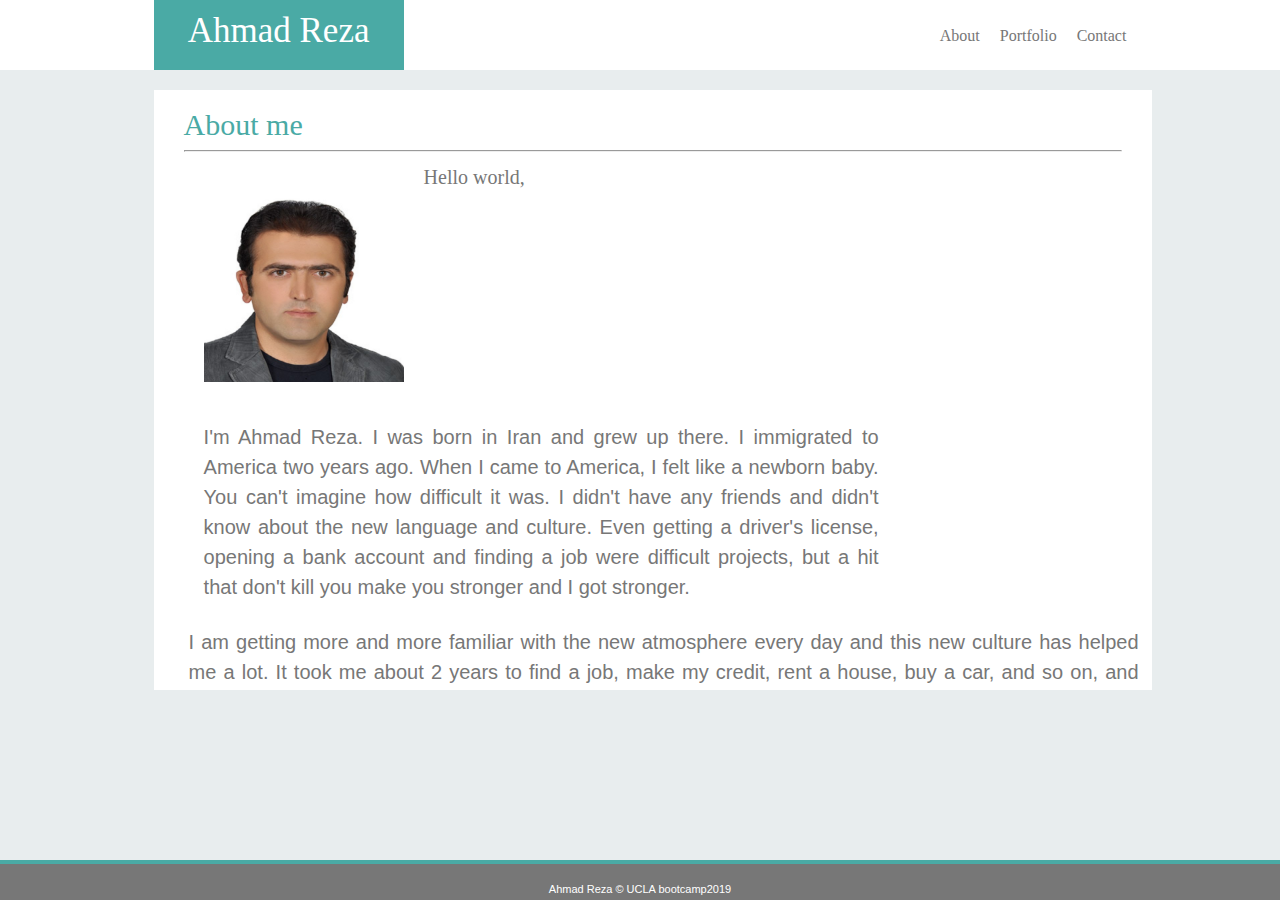
<file: index.html>
<!DOCTYPE html>
<html lang="en">
<head>
  <meta charset="UTF-8">
  <meta name="viewport" content="width=device-width, initial-scale=1.0">
  <meta http-equiv="X-UA-Compatible" content="ie=edge">
  <title>My portfolio</title>
  <link rel="stylesheet" href="assets/css/reset.css">
  <link rel="stylesheet" href="assets/css/style.css">
</head>
<body>
  <section class="tab-bar">
    <figure class="logo"> Ahmad Reza</figure>
    <a class="link"  href="contact.html">Contact</a>
    <a class="link"  href="portfolio.html">Portfolio</a>
    <a class="link" href="index.html">About</a>
  </section>
  <section class="context">
    <h1>About me</h1>
    <br> 
    <hr>
    <img src="assets\image\86037.jpg" alt="Ahmad Reza">
    <h2>Hello world,</h2>
    <p class="p1 p2">I'm Ahmad Reza. I was born in Iran and grew up there. I immigrated to America two years ago. When I came to America, I felt like a newborn baby. You can't imagine how difficult
      it was. I didn't have any friends and didn't know about the new language and culture. Even getting a driver's license, opening a bank account and finding a job were
      difficult projects, but a hit that don't kill you make you stronger and I got stronger.
    </p>
    <p class="p1">  I am getting more and more familiar with the new atmosphere every day and this new
      culture has helped me a lot. It took me about 2 years to find a job, make my credit,
      rent a house, buy a car, and so on, and now I'm getting where I am. I plan my future step by step.
    </p >
    <p class="p1">  I love soccer and I run a few miles every day. 
      Working out help me to be more happy and more organized.  By getting know the programming courses in UCLA, I opened a new window for myself and entered a new world. 
    </p>
    <p class="p1"> To be honest, after the first two sessions, I wanted to quit. It was very difficult for me to understand the language. I told myself this class is not just a programming class for me. This course is also English language class and introduction to American educational culture. I've hit multiple targets with one bullt and this is worthy more than a programming course. My teacher and TAs and my classmates help me a lot and now, I am proudly sharing my first site on the World Wide Web.
    </p >
    <p class="p1"> 
    </p>
    <p class="p1"> This is my portfolio and I want to put all my homework here. I think it's ganna be very good gallery and perfect resume that will help me to find right job and hopfully I change my future .
    </p>
  </section>
  <footer class="footer">Ahmad Reza © UCLA bootcamp2019</footer>

</body>
</html>
</file>
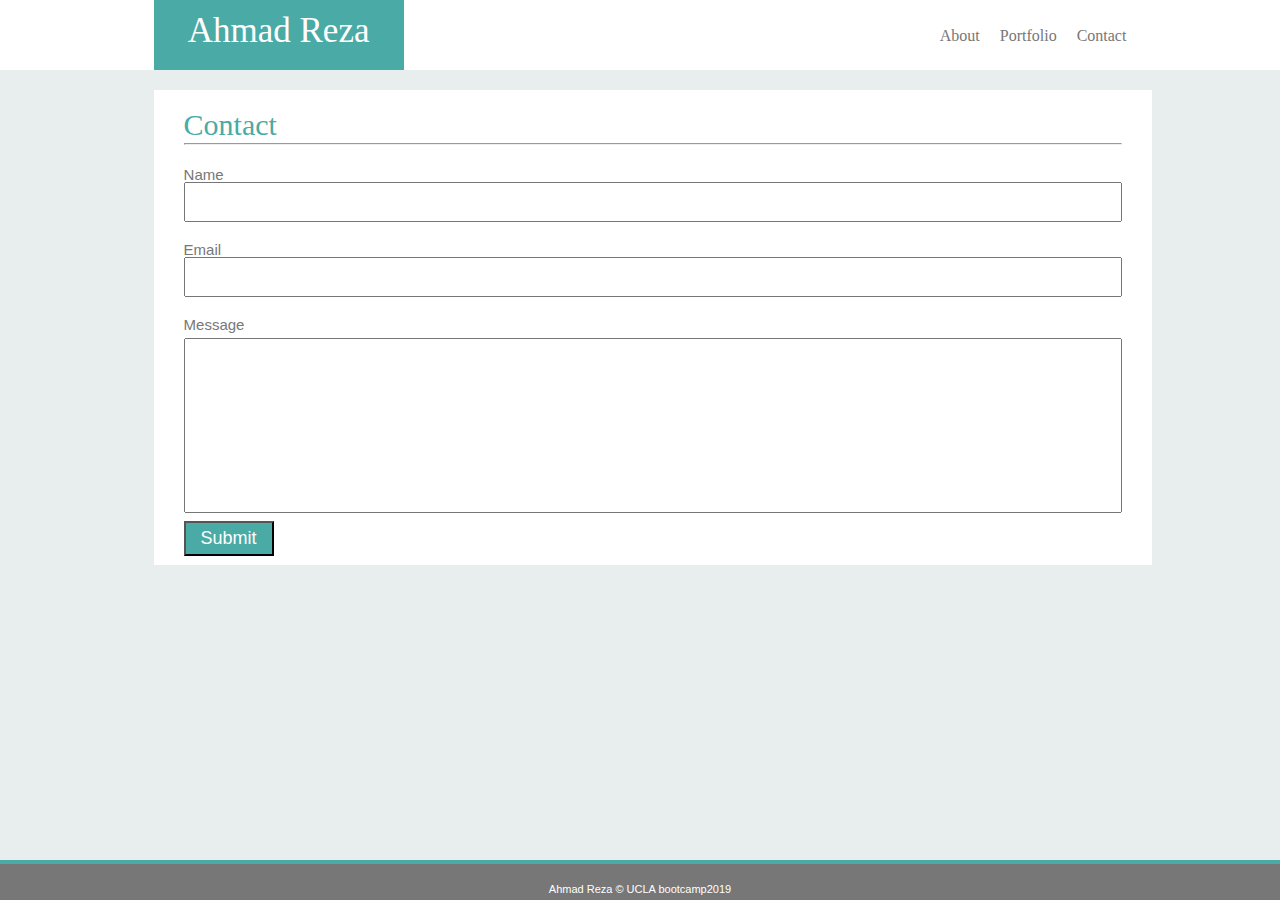
<file: contact.html>
<!DOCTYPE html>
<html lang="en">
<head>
    <meta charset="UTF-8">
    <meta name="viewport" content="width=device-width, initial-scale=1.0">
    <meta http-equiv="X-UA-Compatible" content="ie=edge">
    <title>Contact</title>
    <link rel="stylesheet" href="assets/css/reset.css">
    <link rel="stylesheet" href="assets/css/style.css">
</head>
<body>
    <section class="tab-bar">
        <figure class="logo"> Ahmad Reza</figure>
        <a class="link"  href="contact.html">Contact</a>
        <a class="link"  href="portfolio.html">Portfolio</a>
        <a class="link" href="index.html">About</a>
    </section>
    <section class="context contact">
        <h1>Contact</h1>
        <br>
        <hr>
        <br>
        <p>Name</p>
        <input type="text" class="input" >
        <br><br><br><br>
        <p>Email</p>
        <input type="email"class="input">
        <br><br><br><br>
        <p>Message </p>
        <input type="text" class="input message">
        <button class="sub">Submit</button>
    </section>
    <footer class="footer">Ahmad Reza © UCLA bootcamp2019</footer>

</body>
</html>
</file>
<file: assets/css/style.css>
*{
  box-sizing: border-box;
}

/* First page's style or Abput page's style */
body{
  background: rgb(232, 237, 238);
  font-family: Arial, Helvetica, sans-serif;
  color: #777777;  
}

.tab-bar {
  position: relative;
  height: 70px;
  background: #ffffff;
  border: #cccccc;
  font-family: Georgia, 'Times New Roman', Times, serif;
  margin-bottom:  20px;
} 
  
.logo { 
  position:absolute;
  width: 250px;
  height: 70px;
  background:#4aaaa5;
  left: 12%;
  text-align: center;
  color: white;
  font-size: 35px;
  padding: 13px;
}

.link{
  position: relative;
  float: right;
  margin-left: 20px;
  right: 12%;
  color: #777777;
  text-decoration:unset;
  margin-top: 28px;
}
  
.context{
  position: relative;
  background-color: #ffffff;
  height: 600px;
  width: 78%;
  left: 12%;
  font-size: 20px;
  padding: 30px;
  overflow: scroll;
}
    
h1{  
  position: absolute;
  top:20px;
  float: left;
  color:#4aaaa5;
  font-size: 30px;
  font-family: Georgia, 'Times New Roman', Times, serif;
}

h2{
  font-size: 30;
  font-family: Georgia, 'Times New Roman', Times, serif;
  line-height: 30px;
}
   
img{
  float:left;
  height: 200px;
  width: 200px;
  margin: 20px;
}

.p1{
  float: left;   
  width: 960px;
  text-align: justify;
  padding: 5px;
  line-height: 30px;
}
  
.p2{
  width: 685px;
  margin: 15px;
}
  
.footer{
  position: fixed;
  width: 100%;
  height: 40px;
  text-align: center;
  color: white;
  padding-top: 20px;
  background: #777777;
  bottom: 0%;
  border-top: 4px solid #4aaaa5;
  font-size: 11px;
}
/* End of First page's style or Abput page's style*/

/* Contact page's style */
.contact{
  height: 475px;
  font-size:15px;
  overflow: auto;
}

.input{
  position: absolute;
  width:94% ;
  height: 40px;   
}

.message {
  height: 175px; 
  bottom:11% ;  
}
    
.sub{
  position: absolute;
  bottom:2% ;
  left:3%;
  background: #4aaaa5;
  height: 35px;
  width: 90px;
  font-size: 18px;
  color: white;
}
/* End of Contact page's style */

/* Portfolio page's style */
.portfolio{
  height: 700px;
}

.photo{
  position: relative;
  float:left;
  height: 200px;
  width: 285px;
  margin: 20px;
  margin-bottom: 40px;
}

.box{
  width: 280px;
  height: 55px;
  left:22px;
  bottom: -10px;
  background:#4aaaa5;
  padding: 13px;
  font-size: 20px;
}
</file>
